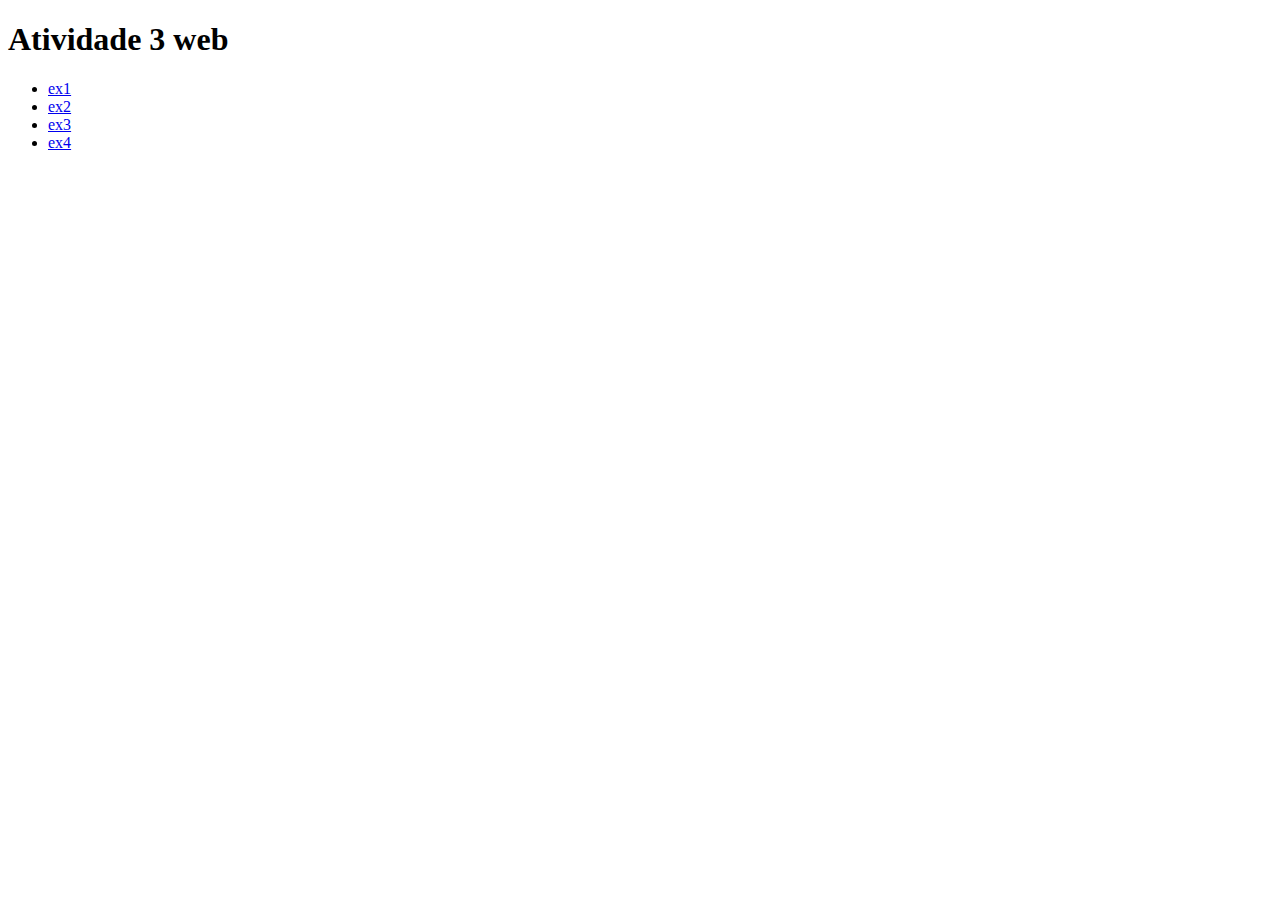
<file: index.html>
<!DOCTYPE html>
<html lang="pt - br">
<head>
    <title>INDEX</title>
</head>
<body>
    <h1>Atividade 3 web</h1>
    <ul>
        <li><a href="rwd-porcentagem.html">ex1</a></li>
        <li><a href="rwd-porcentagem-layout.html">ex2</a></li>
        <li><a href="rwd-em.html">ex3</a></li>
        <li><a href="profile.html">ex4</a></li>
    </ul>
</body>
</html>
</file>
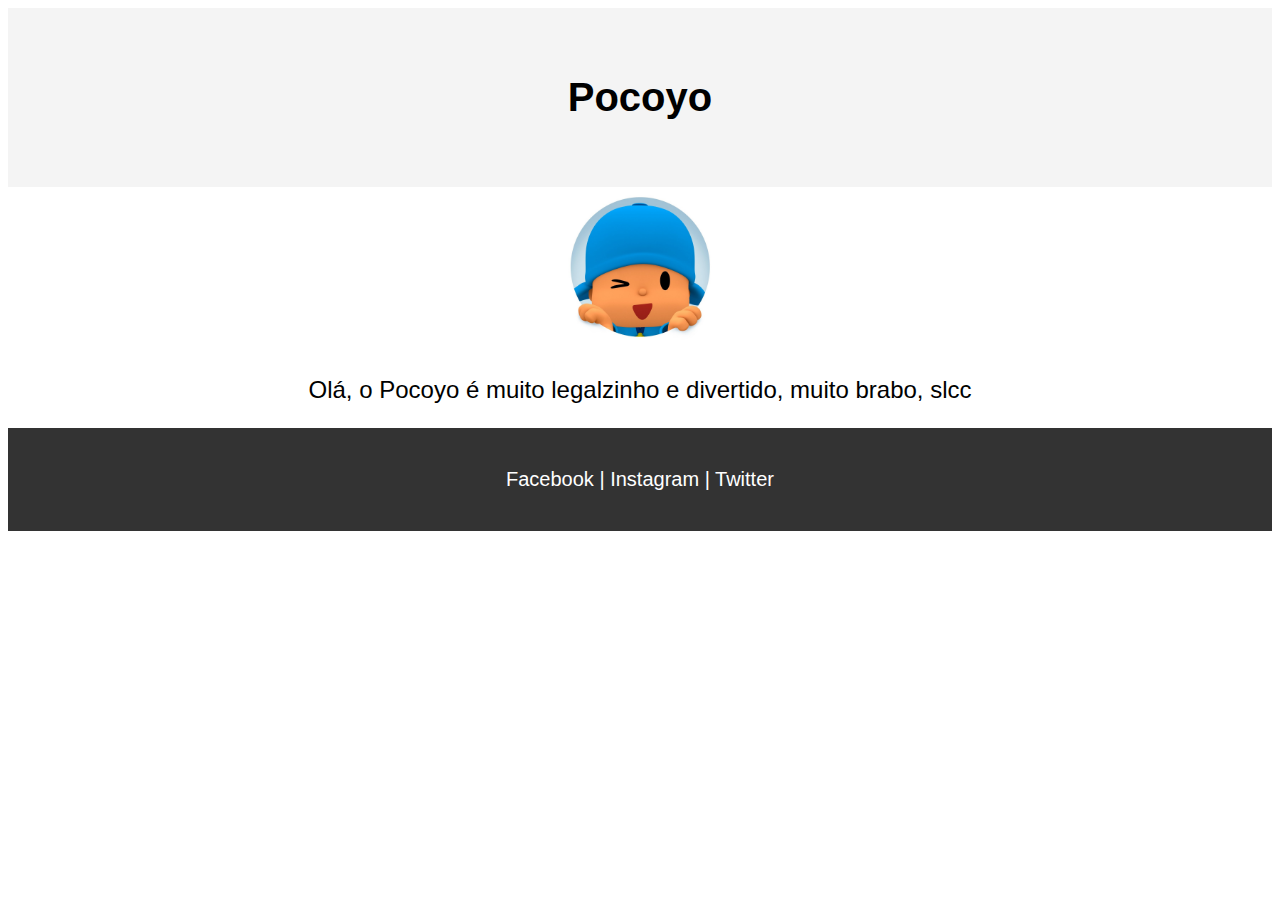
<file: profile.html>
<!DOCTYPE html>
<html lang="pt - br">
<head>
    <title>Perfil</title>
    <link rel="stylesheet" href="style4.css">
</head>
<body>
    <header>
        <h1>Pocoyo</h1>
    </header>
    <section>
        <img src="img/pocoyozin.jpg" alt="foto pocoyozin">
        <p>Olá, o Pocoyo é muito legalzinho e divertido, muito brabo, slcc</p>
    </section>
    <footer>
        <a href="https://www.facebook.com/pocoyo/?locale=pt_BR" target="_blank">Facebook |</a>
        <a href="https://www.instagram.com/pocoyo/" target="_blank"> Instagram |</a>
        <a href="img/pocoyozin.jpg" target="_blank"> Twitter</a>
    </footer> 
</body>
</html>
</file>
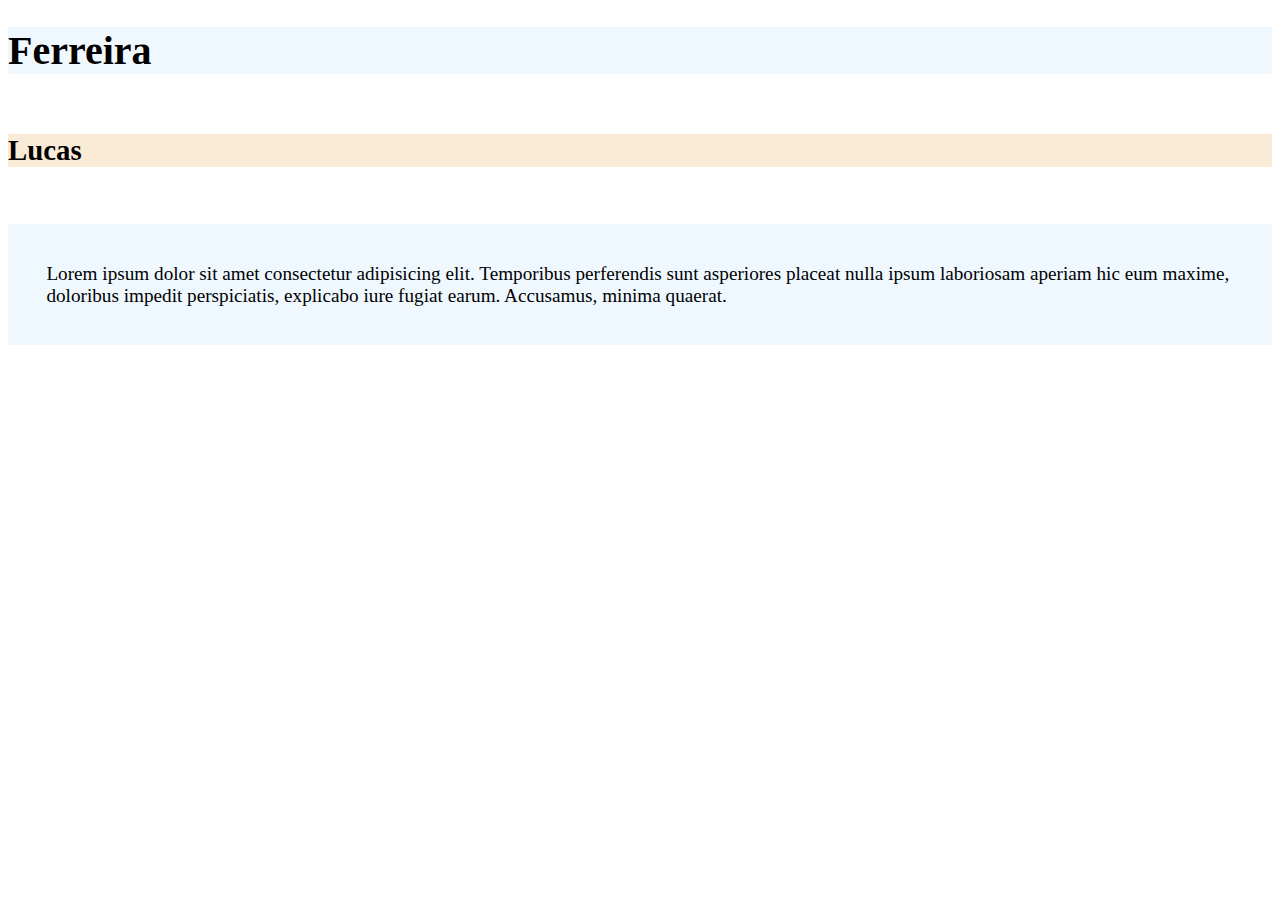
<file: rwd-em.html>
<!DOCTYPE html>
<html lang="pt - br">
<head>
    <title>Exercicio 3</title>
    <link rel="stylesheet" href="style3.css">
</head>
<body>
    <h1>Ferreira</h1>
    <h2>Lucas</h2>
    <p>Lorem ipsum dolor sit amet consectetur adipisicing elit. Temporibus perferendis sunt asperiores placeat 
        nulla ipsum laboriosam aperiam hic 
        eum maxime, doloribus impedit perspiciatis,
         explicabo iure fugiat earum. Accusamus, minima quaerat.</p>
</body>
</html>
</file>
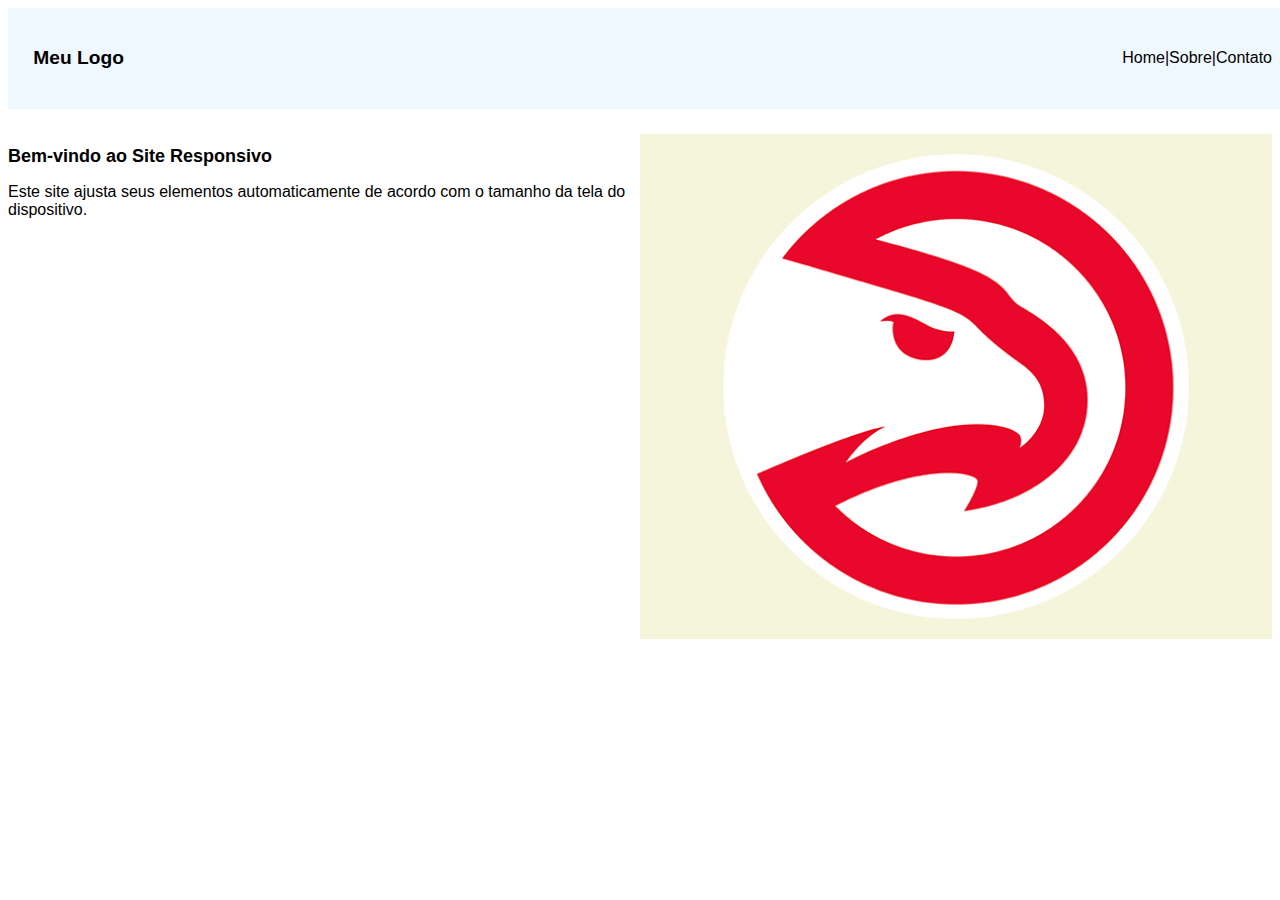
<file: rwd-porcentagem-layout.html>
<!DOCTYPE html>
<html lang="pt - br">
<head>
    <title>Layout</title>
    <link rel="stylesheet" href="style2.css">
</head>
<body>
    <header>
       <h1 id="logo" class="texto">Meu Logo</h1>
       <p id="menu" class="texto">Home|Sobre|Contato</p>
      </header>

      <div id="conteudo">

        <div id="escrito" class="texto">
            <h1 class="texto" id="titulozinho">Bem-vindo ao Site Responsivo</h1>
            <p class="texto" id="paragrafinho">Este site ajusta seus elementos automaticamente 
                de acordo com o tamanho da tela do dispositivo.</p>
        </div>

        <div id="imagem">
            <img src="img/atl.png" alt="atlanta logo">
        </div>
        
      </div>
</body>
</html>
</file>
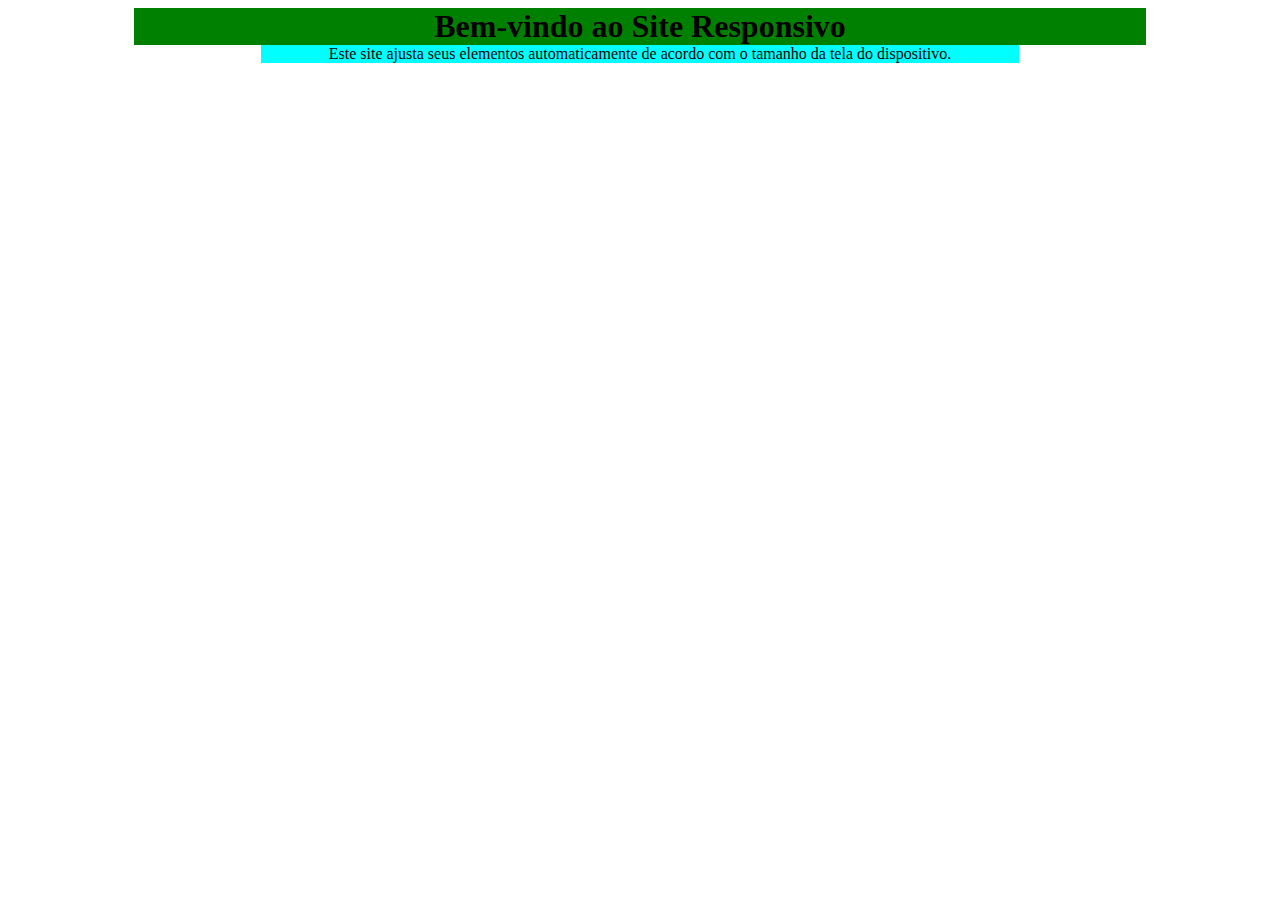
<file: rwd-porcentagem.html>
<!DOCTYPE html>
<html lang="pt - br">
<head>
    <link rel="stylesheet" href="style.css">
    <title>Site Responsivo</title>
</head>
<body>
    <div id="alinhamento">
    <h1>Bem-vindo ao Site Responsivo</h1>
    <p>Este site ajusta seus elementos automaticamente 
        de acordo com o tamanho da tela do dispositivo.</p>
    </div>
</body>
</html>
</file>
<file: style4.css>
html{
    font-size: 20px;
    font-family: Arial, Helvetica, sans-serif;
}
h1{
    font-size: 2rem;
}
p{
    font-size: 1.2rem;
}
img{
    width: 8rem;
}
header{
    padding: 2rem;
    background-color: #f4f4f4;
    text-align: center;
}
section{
    text-align: center;
}
footer{
    background-color: #333333;
    padding: 2rem;
    text-align: center;
}
    
a{
    text-decoration: none;
    color: white;
    
}
</file>
<file: style3.css>
html{
    font-size: 16px;
}
h1{
    font-size: 2.5em;
    margin-bottom: 1.5em;
    background-color: aliceblue;
}
h2{
    font-size: 1.8em;
    margin-bottom: 2em;
    background-color: antiquewhite;
}
p{
    font-size: 1.2em;
    padding: 2em;
    background-color: aliceblue;
}
</file>
<file: style2.css>
header{
    display: flex;
    justify-content: space-between;
    background-color: aliceblue;
    align-items: center;
    width: 98%;
    padding: 2%;
    margin-bottom: 2%;
}
#logo{
    font-size:larger;
    width: 20%;
    
}
#menu{
    font-size: medium;
    width: 70%;
    text-align: end;
}
.texto{
    font-family: 'Lucida Sans', 'Lucida Sans Regular', 'Lucida Grande', 'Lucida Sans Unicode', Geneva, Verdana, sans-serif;
}
#paragrafinho{
    font-size: medium;
}
#titulozinho{
    font-size: large;
}
#conteudo{
    display: flex;
}
#escrito{
    width: 50%;
}
#imagem{
    width: 50%;
    background-color: beige;
    display: flex;
    align-items: center;
    justify-content: center;
}
img{
    width: 80%;
}
</file>
<file: style.css>
h1{
    width: 80%;
    background-color: green;
    margin: 0 auto;
    text-align: center;
}
p{
    width: 60%;
    background-color: aqua;
    margin: 0 auto;
    text-align: center;
}
#alinhamento{
    display: flex;
    margin: 0 auto;
    flex-direction: column;
    justify-content: center;
    align-items: center;
}
</file>
